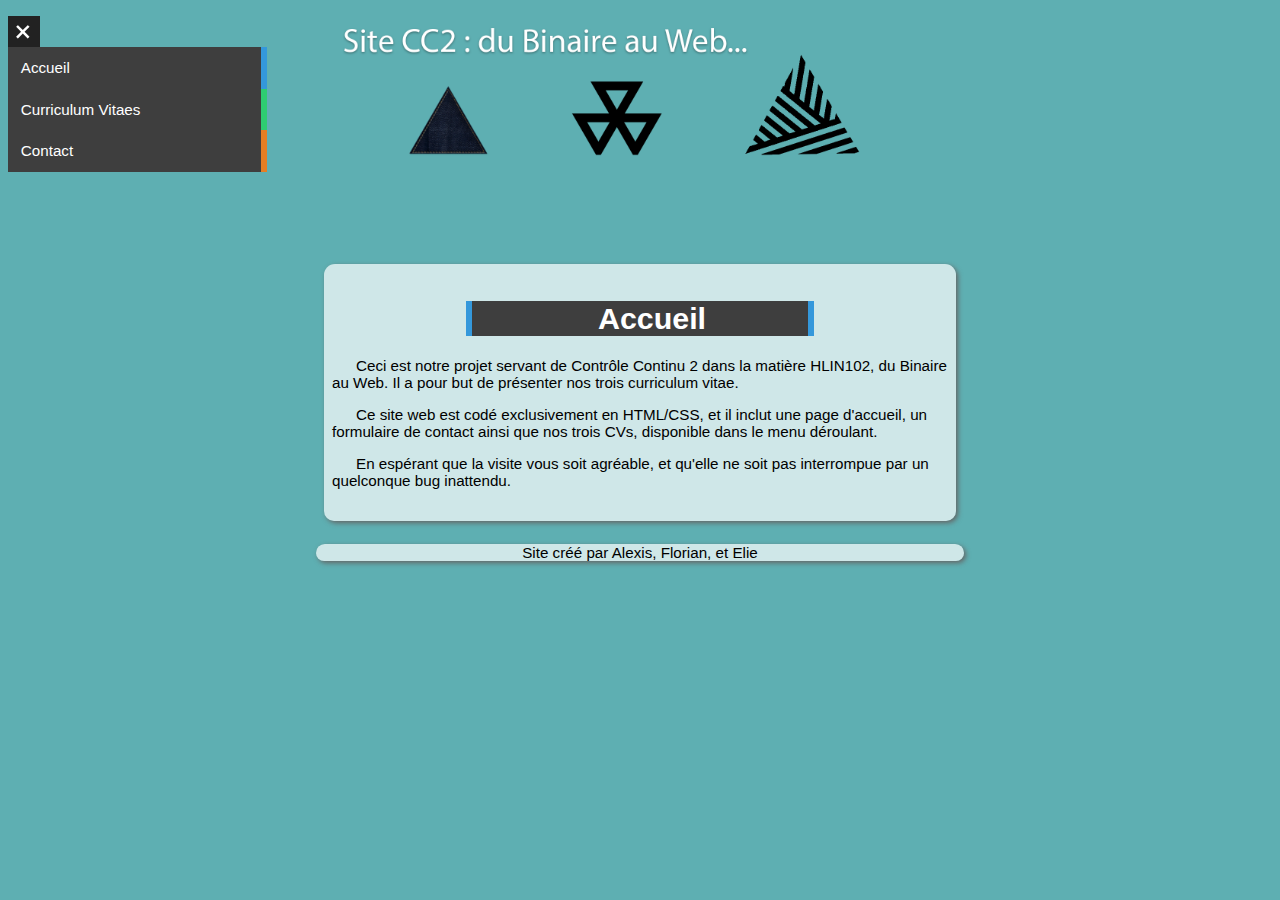
<file: index.html>
<!DOCTYPE html>
<html lang="fr">

<head>
	<meta charset="utf-8">
	<title>CC2 WEB CVs</title>

	<!-- Feuille de styles -->
	<link rel="stylesheet" href="css/menu.css" />
	<style>
	h1 {
	border-left:6px solid #3498db;
	border-right:6px solid #3498db;
	}
	</style>

</head>

<body>
	<header>
	<div id="menu">
		<input type="checkbox" id="Affmenu" checked/>
		<label for="Affmenu"><span>+</span></label>
		<nav>
			<ul>
				<li>
					<a href="index.html">Accueil</a>
				</li>
				<li>
					<a href=#>Curriculum Vitaes</a>
					<ul>
						<li><a href="cvFlorian.html">CV Florian</a>
						</li>
						<li><a href="cvElie.html">CV Elie</a>
						</li>
						<li><a href="cvAlexis.html">CV Alexis</a>
						</li>
					</ul>
				</li>
				<li> <a href="contact.html">Contact</a> </li>
			</ul>
		</nav>
	</div>
	</header>

	<section id="page">
	<article>
		<br/>
		<h1>Accueil</h1>
		
		<p> Ceci est notre projet servant de Contrôle Continu 2 dans la matière HLIN102, du Binaire au Web. Il a pour but de présenter nos trois curriculum vitae. </p>
		<p> Ce site web est codé exclusivement en HTML/CSS, et il inclut une page d'accueil, un formulaire de contact ainsi que nos trois CVs, disponible dans le menu déroulant.</p>
		<p> En espérant que la visite vous soit agréable, et qu'elle ne soit pas interrompue par un quelconque bug inattendu.</p>
		<br/>

	</article>
	</section>
	<footer>
		<p>
			
			 
		Site créé par Alexis, Florian, et Elie</p>
	</footer>
</body>
</html>
</file>
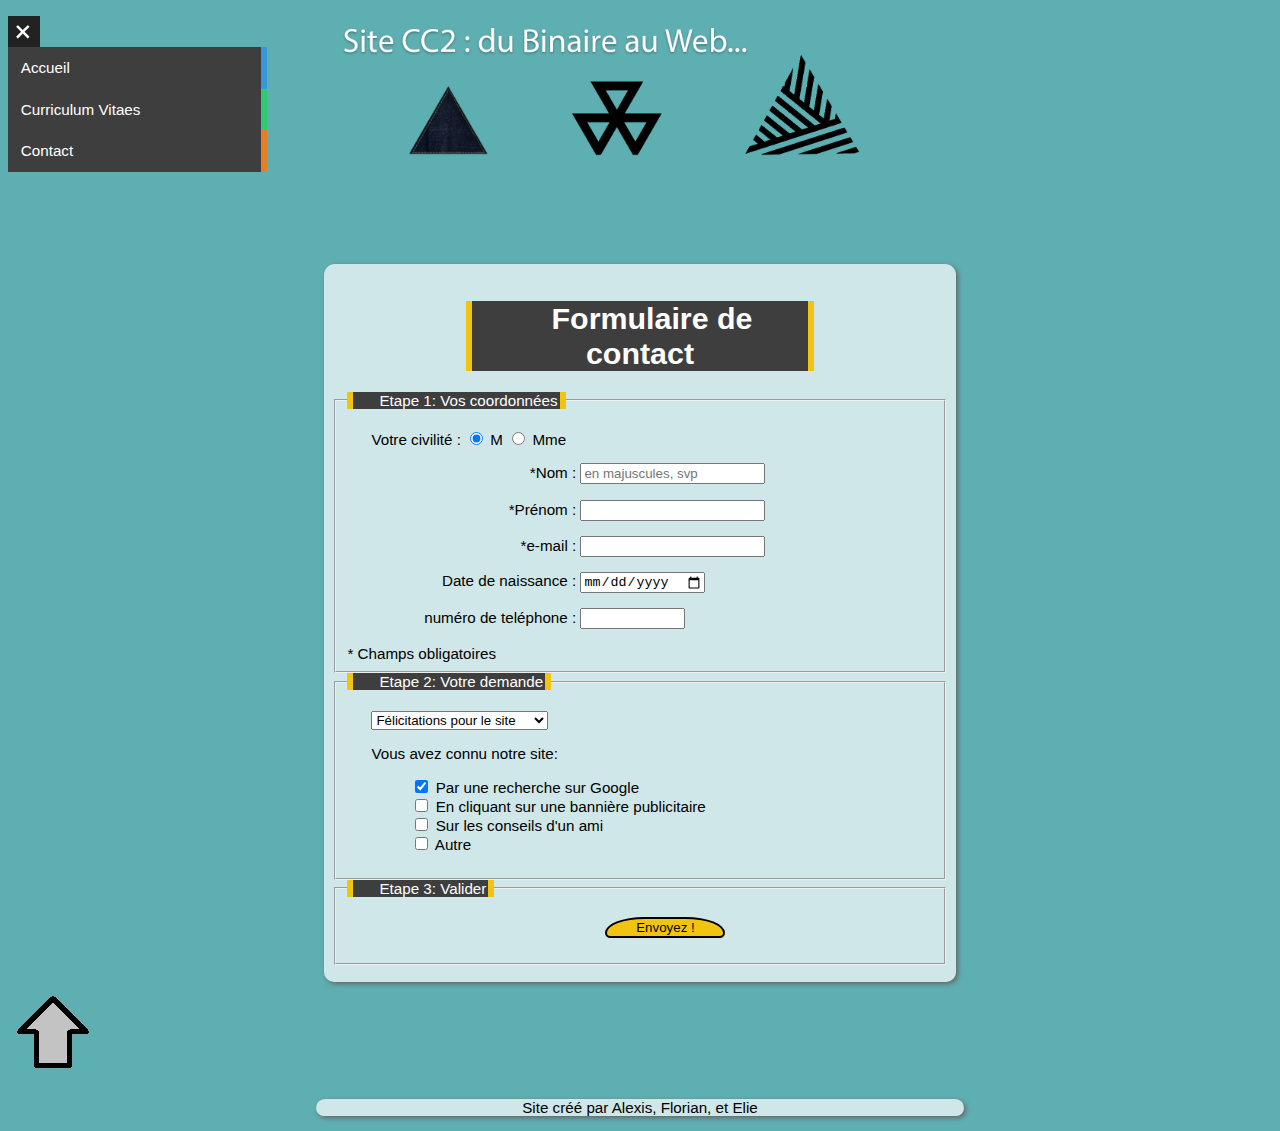
<file: contact.html>
<!DOCTYPE html>
<html lang="fr">

<head>
	<meta charset="utf-8">
	<title>Nous contacter</title>

	<link rel="stylesheet" href="css/menu.css" />
	<link rel="stylesheet" href="css/contact.css" />
</head>

<body>
	<header>
	<div id="menu">
		<input type="checkbox" id="Affmenu" checked/>
		<label for="Affmenu"><span>+</span></label>
			<nav>
			<ul>
				<li>
					<a href="index.html">Accueil</a>
				</li>
				<li>
					<a href=#>Curriculum Vitaes</a>
					<ul>
						<li><a href="cvFlorian.html">CV Florian</a>
						</li>
						<li><a href="cvElie.html">CV Elie</a>
						</li>
						<li><a href="cvAlexis.html">CV Alexis</a>
						</li>
					</ul>
				</li>
				<li> <a href="contact.html">Contact</a> </li>
			</ul>
		</nav>
	</div>
	</header>
	<section id="page">
	<article>
		<br/>
		<h1>Formulaire de contact</h1>
			<form action=# method="post" class="formulaire">
			<fieldset>
				<legend>Etape 1: Vos coordonnées</legend>
				<p>
					<span> Votre civilité : </span>
					<input type="radio" name="civilite" id="civiliteM" value="M" checked="checked"/>
					<label for="civiliteM">M</label>
					<input type="radio" name="civilite" id="civiliteMme" value="Mme"  />
					<label for="civiliteMme">Mme</label>
				</p>
							
				<p>
					<label for="nom" class="gauche">Nom :</Label>
					<input type="text" id="nom" name="nom" required="required" placeholder="en majuscules, svp"/>
				</p>
							
				<p>
					<label for="Prenom" class="gauche">Prénom :</Label>
					<input type="text" id="Prenom" name="Prenom" required="required"/>
				</p>
									
				<p>
					<label for="mail" class="gauche">e-mail :</Label>
					<input type="email" id="mail" name="mail" required="required"/>
				</p>
							
				<p>
					<label for="date" class="gauche">Date de naissance :</Label>
					<input type="date" id="date" name="dateNaissance" title="ex: '03/05/1993' pour '3 mai 1993'"/>
				</p>
				<p>
					<label for="tel" class="gauche">numéro de teléphone :</Label>
					<input type="tel" id="tel" name="tel" pattern="{0}[1-9][0-9][0-9][0-9][0-9][0-9][0-9][0-9][0-9]" maxlength="10" size="10" title="10 chiffres, sans espaces, ni points."/>
				</p>
				<span class="obligatoire">
						Champs obligatoires
				</span>
			</fieldset>
						
			<fieldset>
				<legend>Etape 2: Votre demande</legend>
					<p>
						<select>
							<optgroup label="Félicitations">
								<option>Félicitations pour le site</option>
							</optgroup>
							<optgroup label="Curriculum Vitae">
								<option>Elie</option>
								<option>Alexis</option>
								<option>Florian</option>
							</optgroup>
						</select>
					</p>
							
					<div>
						<span>Vous avez connu notre site:</span>
							<ul> 
								<li>
									<input type="checkbox" id="source1" name="source1" value="1" checked="checked">
									<label for="source1">Par une recherche sur Google</label>
								</li>
								<li>
									<input type="checkbox" id="source2" name="source2" value="1">
									<label for="source2">En cliquant sur une bannière publicitaire</label>
								</li>
								<li>
									<input type="checkbox" id="source3" name="source3" value="1">
									<label for="source2">Sur les conseils d'un ami</label>
								</li>
								<li>
									<input type="checkbox" id="source4" name="source4" value="1">
									<label for="source4">Autre</label>
								</li>
							</ul>							
					</div>
				</fieldset>
						
				<fieldset>
					<legend>Etape 3: Valider</legend>
					<p>
						<input type="submit" id="envoyer" name="envoyer" value="Envoyez !"/>

					</p>
				</fieldset>
			</form>
			<br/>
    </article>
	</section>
		<a href="#top"><img src="ressources/fleche.jpg" alt="Flèche vers le haut"/></a>
	<footer>
		<p>
		
				Site créé par Alexis, Florian, et Elie</p>

	</footer>

</body>
</html>
</file>
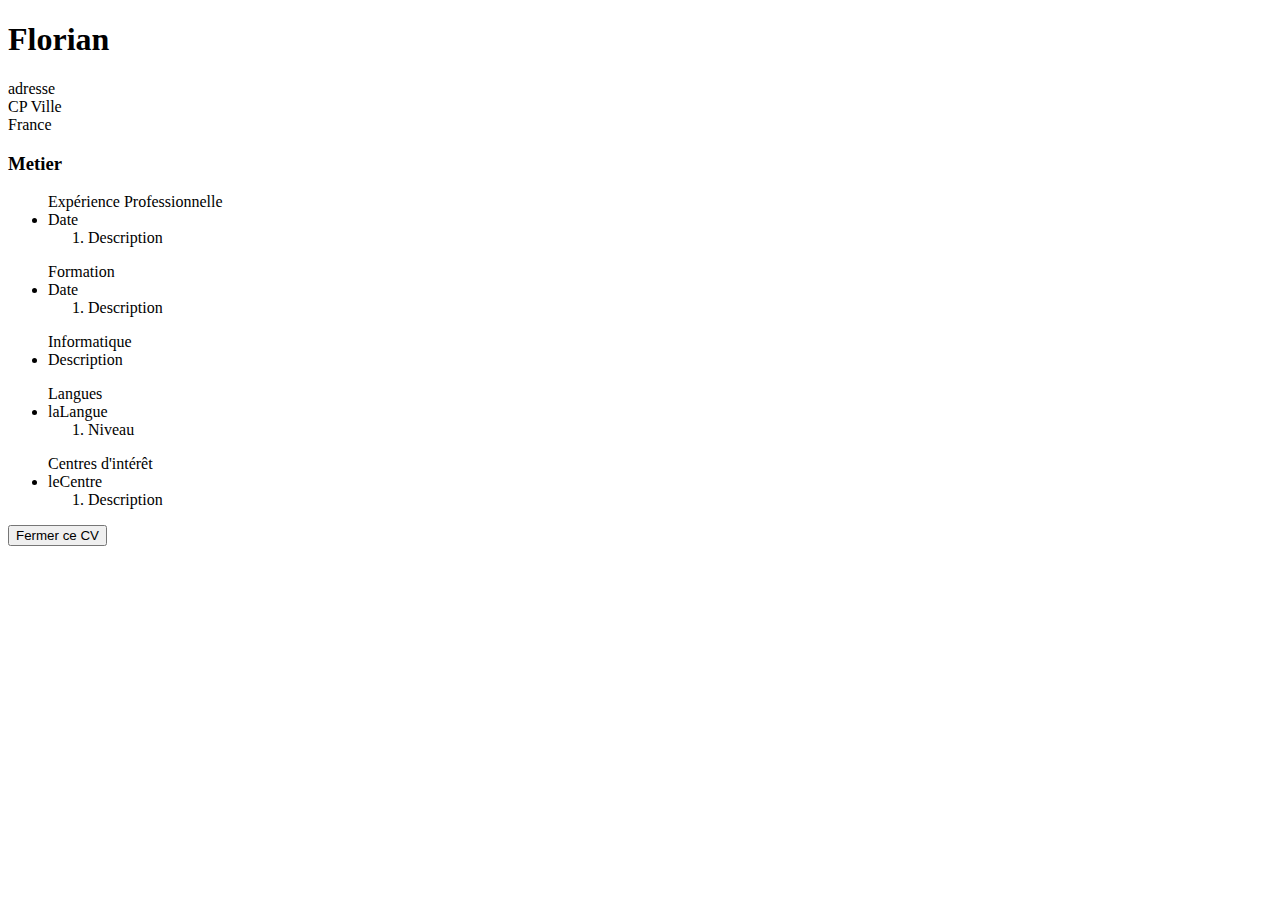
<file: curriculumVitaeFlo.html>
<!DOCTYPE html>
<html>
<head>
	<title>Florian</title>
	<meta http-equiv="Content-Type" content="text/html"; charset="UTF-8" />
	<script type="text/javascript">
		function CloseWindow() {
    		var obj_window = window.open('', '_self');
    		obj_window.opener = window;
    		obj_window.focus();
    		opener=self;
    		self.close();
		}
	</script>
	
</head>
<body>
<!--Présentation-->
<h1>Florian</h1>
<p>adresse <br /> CP Ville <br /> France </p>

<h3>Metier</h3>

<!--Expérience Pro-->
<ul> Expérience Professionnelle
	<li>
		Date
		<ol type="circle">
			<li>Description</li>
		</ol>
	</li>
</ul>

<!--Formation-->
<ul> Formation
	<li>
		Date
		<ol type="circle">
			<li>Description</li>
		</ol>
	</li>
</ul>

<!--Informatique-->
<ul> Informatique
	<li>
		Description
	</li>
</ul>

<!--Langues-->
<ul> Langues
	<li>
		laLangue
		<ol type="circle">
			<li>Niveau</li>
		</ol>
	</li>
</ul>

<!--Centres intérêts-->
<ul> Centres d'intérêt
	<li>
		leCentre
		<ol type="circle">
			<li>Description</li>
		</ol>
	</li>
</ul>

<!--Fermer la page-->
<input type="button" name="toto" id="toto" value="Fermer ce CV" onclick="CloseWindow();"/>


</body>
</html>
</file>
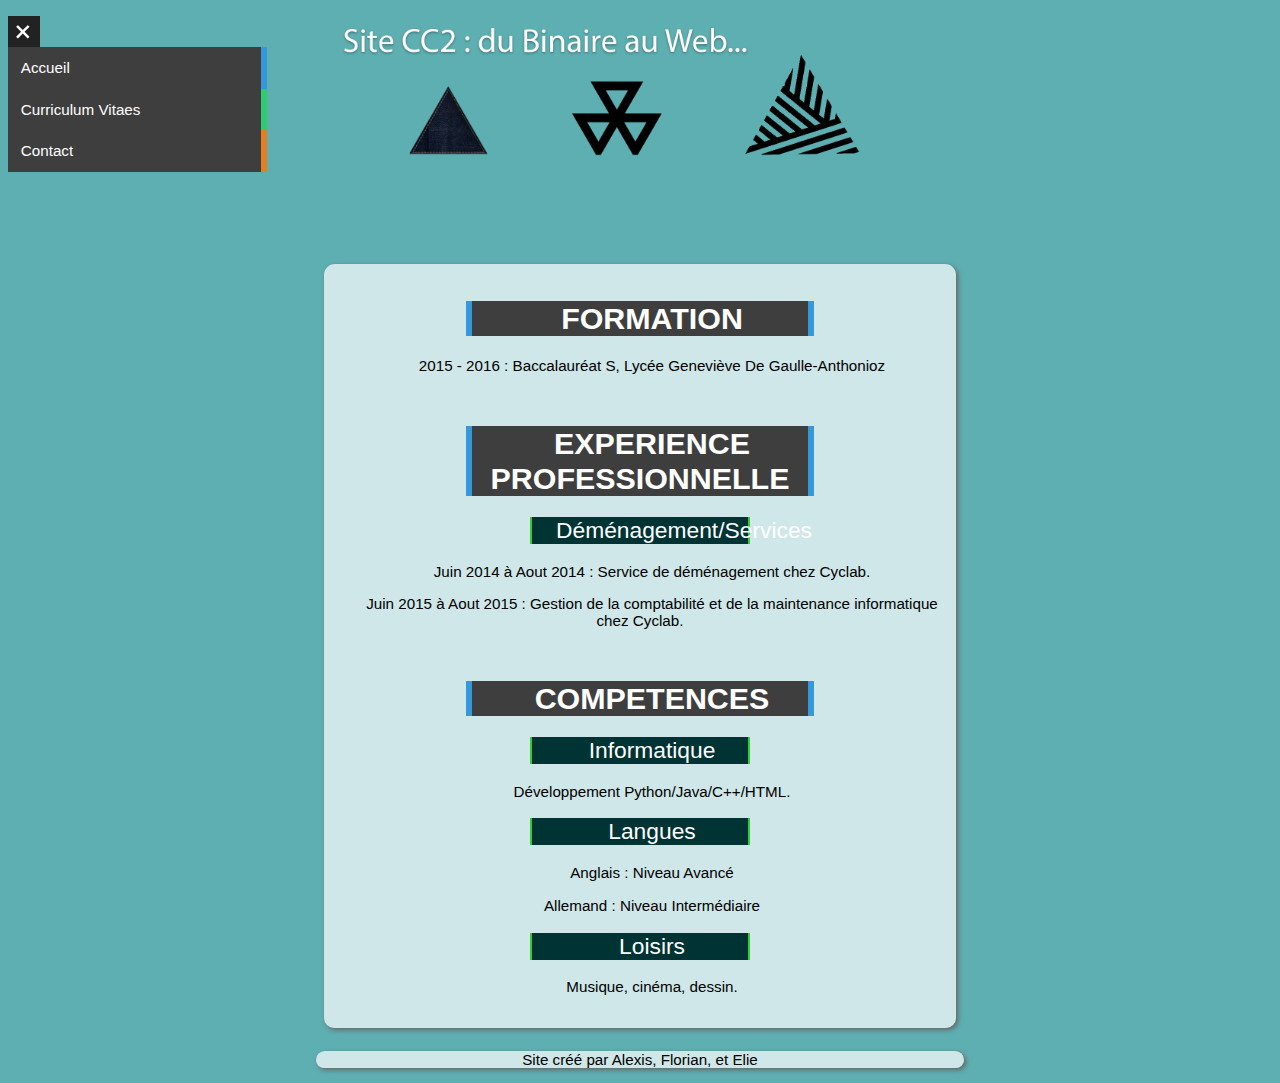
<file: cvAlexis.html>
<!DOCTYPE html>
<html lang="fr">

<head>
	<meta charset="utf-8">
	<title>CV Alexis</title>

	<!-- Feuille de styles -->
	<link rel="stylesheet" href="css/menu.css" />
	<style>
		h1 {
	border-left:6px solid #3498db;
	border-right:6px solid #3498db;
	}
	h2 {
	border-left:2px solid #33CC33;
	border-right:2px solid #33CC33;
	}
	p{

		text-align:center;

	}

	</style>

</head>

<body>
	<header>
	<div id="menu">
		<input type="checkbox" id="Affmenu" checked/>
		<label for="Affmenu"><span>+</span></label>
			<nav>
			<ul>
				<li>
					<a href="index.html">Accueil</a>
				</li>
				<li>
					<a href=#>Curriculum Vitaes</a>
					<ul>
						<li><a href="cvFlorian.html">CV Florian</a>
						</li>
						<li><a href="cvElie.html">CV Elie</a>
						</li>
						<li><a href="cvAlexis.html">CV Alexis</a>
						</li>
					</ul>
				</li>
				<li> <a href="contact.html">Contact</a> </li>
			</ul>
		</nav>
	</div>
	</header>
	<section id="page">
	<article>
		</br>
		<h1> FORMATION </h1>
		<p>2015 - 2016 : Baccalauréat S, Lycée Geneviève De Gaulle-Anthonioz</p></br>

		<h1>EXPERIENCE PROFESSIONNELLE</h1>
		<h2>Déménagement/Services</h2>
		<p>Juin 2014 à Aout 2014 : Service de déménagement chez Cyclab. </p>
		<p>Juin 2015 à Aout 2015 : Gestion de la comptabilité et de la maintenance informatique chez Cyclab.</p></br>

		<h1> COMPETENCES </h1>
		<h2>Informatique</h2>
		<p>Développement Python/Java/C++/HTML.</p>
		<h2>Langues</h2>
		<p>Anglais : Niveau Avancé</p>
		<p>Allemand : Niveau Intermédiaire</p>
		<h2>Loisirs</h2>
		<p>Musique, cinéma, dessin.</p></br>
	</article>
	</section>
</body>




<footer>
		<p>
			
			 
		Site créé par Alexis, Florian, et Elie</p>
	</footer>
</file>
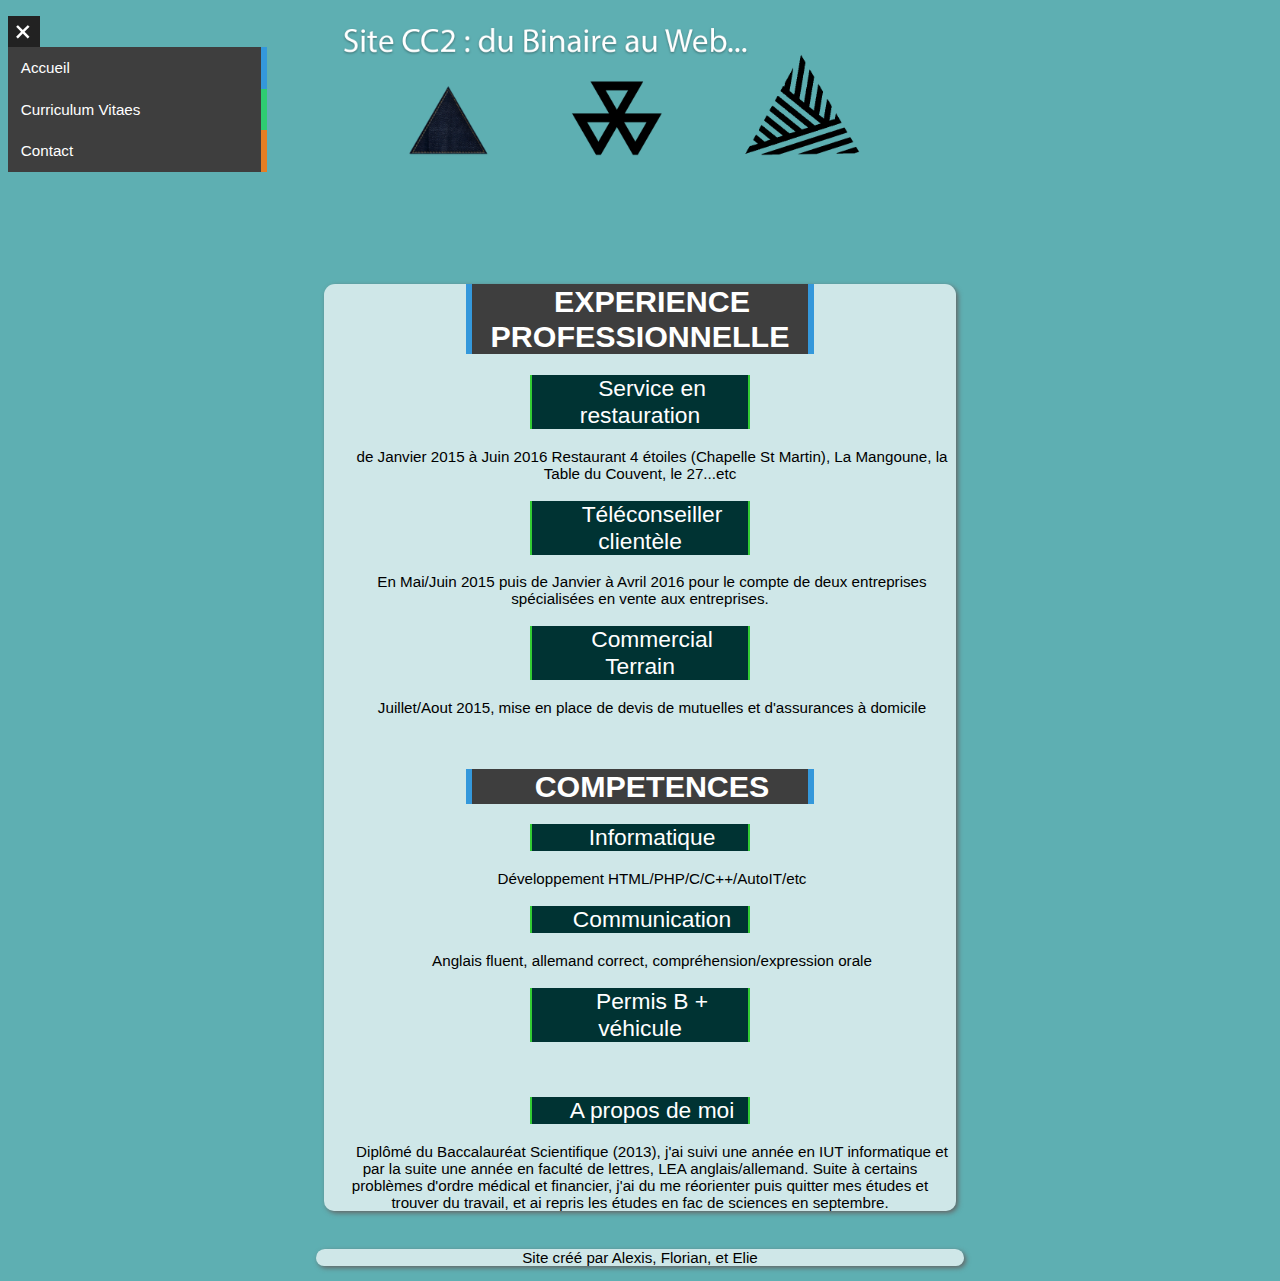
<file: cvElie.html>
<!DOCTYPE html>
<html lang="fr">

<head>
	<meta charset="utf-8">
	<title>CV Elie</title>

	<!-- Feuille de styles -->
	<link rel="stylesheet" href="css/menu.css" />
	<style>
	h1 {
	border-left:6px solid #3498db;
	border-right:6px solid #3498db;
	}
	h2 {
	border-left:2px solid #33CC33;
	border-right:2px solid #33CC33;
	}
	p{

		text-align:center;

	}

	</style>

</head>

<body>
	<header>
	<div id="menu">
		<input type="checkbox" id="Affmenu" checked/>
		<label for="Affmenu"><span>+</span></label>
			<nav>
			<ul>
				<li>
					<a href="index.html">Accueil</a>
				</li>
				<li>
					<a href=#>Curriculum Vitaes</a>
					<ul>
						<li><a href="cvFlorian.html">CV Florian</a>
						</li>
						<li><a href="cvElie.html">CV Elie</a>
						</li>
						<li><a href="cvAlexis.html">CV Alexis</a>
						</li>
					</ul>
				</li>
				<li> <a href="contact.html">Contact</a> </li>
			</ul>
		</nav>
	</div>
	</header>
	<section id="page">
	<article>
		<h1>EXPERIENCE PROFESSIONNELLE</h1>
		<h2>Service en restauration</h2>
		<p> de Janvier 2015 à Juin 2016 Restaurant 4 étoiles (Chapelle St Martin), La Mangoune, la Table du Couvent, le 27...etc </p>
		<h2>Téléconseiller clientèle</h2>
		<p> En Mai/Juin 2015 puis de Janvier à Avril 2016 pour le compte de deux entreprises spécialisées en vente aux entreprises.</p>
		<h2>Commercial Terrain</h2>
		<p>Juillet/Aout 2015, mise en place de devis de mutuelles et d'assurances à domicile</p>
		<br/>
		<h1> COMPETENCES </h1>
	
		<h2>Informatique</h2>
		<p>Développement HTML/PHP/C/C++/AutoIT/etc</p>
		<h2>Communication</h2>
		<p>Anglais fluent, allemand correct, compréhension/expression orale</p>
		<h2> Permis B + véhicule </h2>
		<br/>
		<h2> A propos de moi</h2>
		<p>Diplômé du Baccalauréat Scientifique (2013), j'ai suivi une année en IUT informatique et par la suite une année en faculté de lettres, LEA anglais/allemand. Suite à certains problèmes d'ordre médical et financier, j'ai du me réorienter puis quitter mes études et trouver du travail, et ai repris les études en fac de sciences en septembre.</p>
	</article>
	</section>
</body>

<footer> 
		<p>Site créé par Alexis, Florian, et Elie</p>
	</footer>
</file>
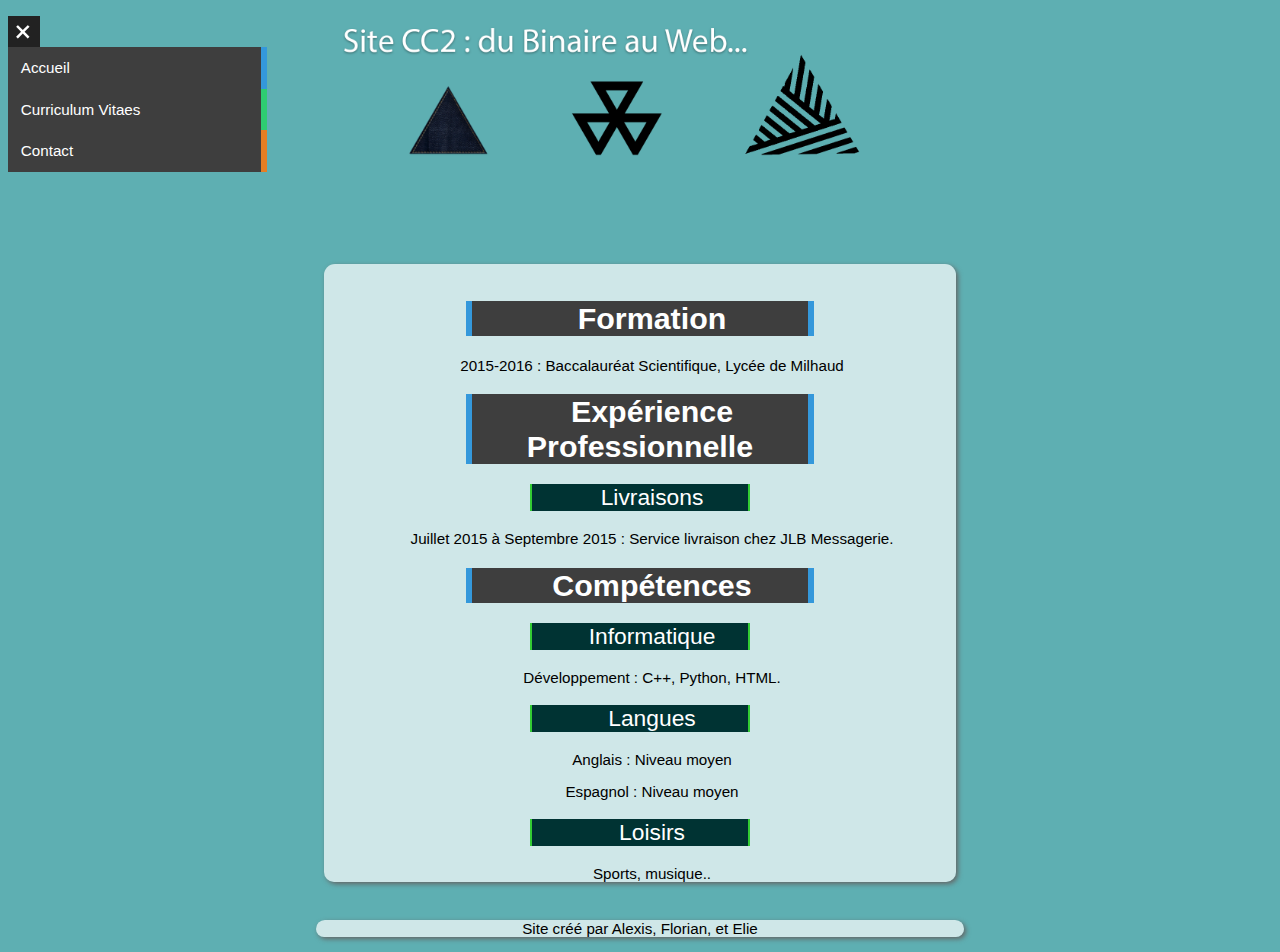
<file: cvFlorian.html>
<!DOCTYPE html>
<html lang="fr">

<head>
	<meta charset="utf-8">
	<title>CV Florian</title>

	<!-- Feuille de styles -->
	<link rel="stylesheet" href="css/menu.css" />
	<style>
		h1 {
	border-left:6px solid #3498db;
	border-right:6px solid #3498db;
	}
	h2 {
	border-left:2px solid #33CC33;
	border-right:2px solid #33CC33;
	}
	p{

		text-align:center;

	}

	</style>

</head>

<body>
	<header>
	<div id="menu">
		<input type="checkbox" id="Affmenu" checked/>
		<label for="Affmenu"><span>+</span></label>
			<nav>
			<ul>
				<li>
					<a href="index.html">Accueil</a>
				</li>
				<li>
					<a href=#>Curriculum Vitaes</a>
					<ul>
						<li><a href="cvFlorian.html">CV Florian</a>
						</li>
						<li><a href="cvElie.html">CV Elie</a>
						</li>
						<li><a href="cvAlexis.html">CV Alexis</a>
						</li>
					</ul>
				</li>
				<li> <a href="contact.html">Contact</a> </li>
			</ul>
		</nav>
	</div>
	</header>
	<section id="page">
	<article>
		<br/>
		<h1>Formation</h1>
		<p>2015-2016 : Baccalauréat Scientifique, Lycée de Milhaud</p>
		
		<h1>Expérience Professionnelle</h1>
		<h2>Livraisons</h2>
		<p>Juillet 2015 à Septembre 2015 : Service livraison chez JLB Messagerie.</p>
		
		<h1>Compétences</h1>
		<h2>Informatique</h2>
		<p>Développement : C++, Python, HTML.</p>
		<h2>Langues</h2>
		<p>Anglais : Niveau moyen</p>
		<p>Espagnol : Niveau moyen</p>
		<h2>Loisirs</h2>
		<p>Sports, musique..</p>

	</article>
	</section>
</body>



<footer>
		<p>
			
			 
		Site créé par Alexis, Florian, et Elie</p>
	</footer>
</file>
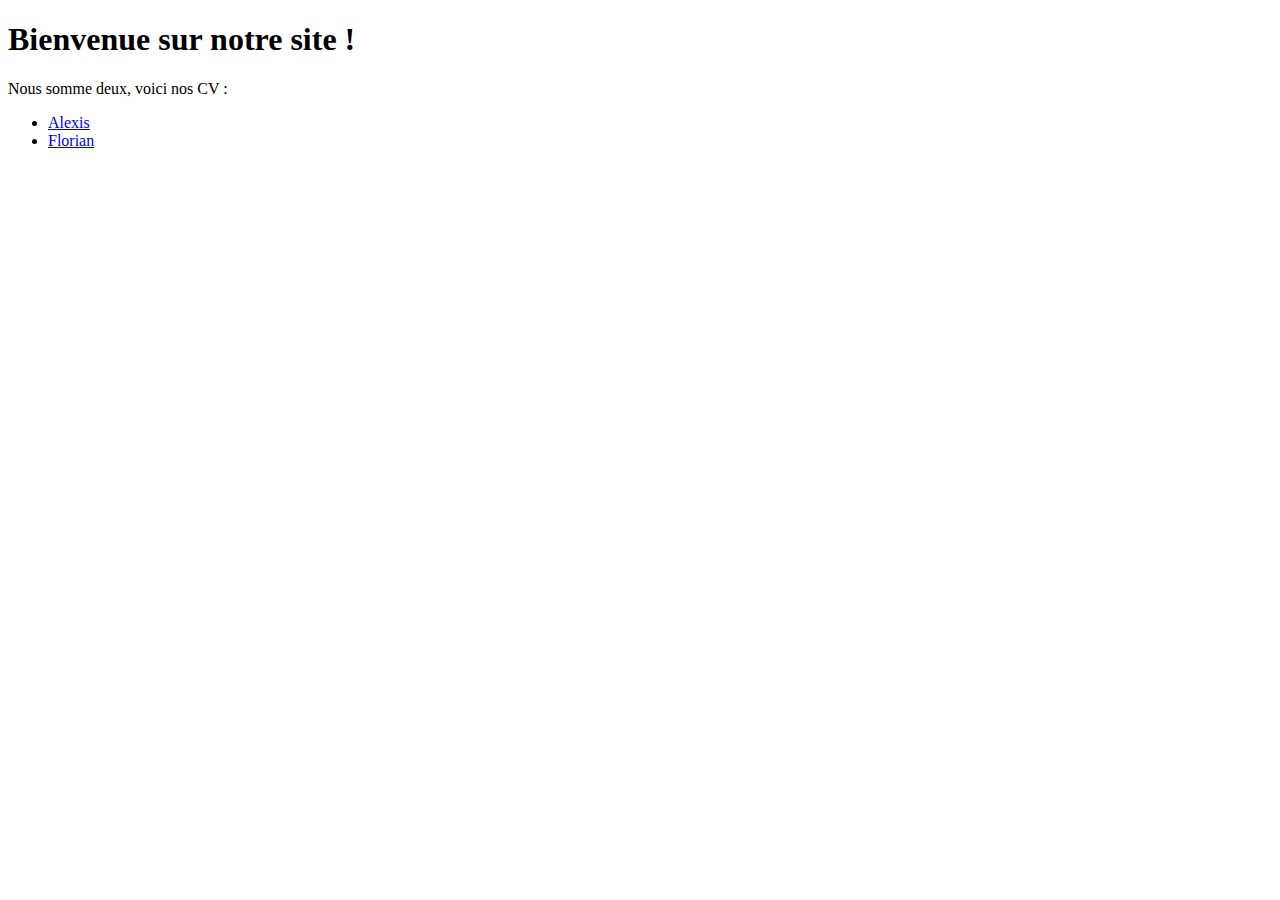
<file: main.html>
<!DOCTYPE html>
<html>
<head>
	<title>CC2</title>
	<meta http-equiv="Content-Type" content="text/html"; charset="UTF-8" />

</head>
<body>

<h1>Bienvenue sur notre site !</h1>

<p>Nous somme deux, voici nos CV : </p>
<ul>
	<li><a href="curriculumVitaeAlex.html" target="_blank" title="CV d'Alexis">Alexis</a></li>
	<li><a href="curriculumVitaeFlo.html" target="_blank" title="CV de Florian">Florian</a></li>
</ul>
</body>
</html>
</file>
<file: css/menu.css>
h1 {
    font-weight:bold;
    background:#3e3e3e;
    text-align:center;
    color:white;
	margin-left:8.375rem;
	margin-right:8.375rem;

}

h2 {
    font-weight:normal;
    background:#003333;
    text-align:center;
    color:white;
    margin-left:12.375rem;
    margin-right:12.375rem;

}

section,footer {
    margin: auto ;
    width: 50%;
}
#page {
	width: 50%;
	margin-top: 16rem;
	padding: 0.5rem;
	text-indent: 1.5rem;
	counter-reset: etape sous_etape;
}
body {
    font-family:
		Arial, 
		Sans-serif;
    font-size: 0.95rem;
    background: url("../ressources/banniere.jpg") no-repeat;
    background-position: top center;
     background-size: 50%;
    background-color: rgb(94, 175, 178);

}
article,footer{
background-color: rgba(255,255,255,0.7);
border-radius: 0.6875rem 0.6875rem 0.625rem 0.625rem/0.6875rem 0.6875rem 0.625rem 0.625rem;
-webkit-box-shadow: 0.125rem 0.125rem 0.3125rem 0rem #656565;
box-shadow: 0.125rem 0.125rem 0.3125rem 0rem #656565;
padding: 0 0.5rem 0 0.5rem;
}
header {
    position: fixed;
    top: 1rem;
}
#menu ul {
    list-style: none;
    text-indent: none;
}
#menu a {
	display:block;
    text-decoration: none;
    color: white;
}
}
#menu li{
    color: white;
    cursor: pointer;
}


#Affmenu {
    display: none;
}

#Affmenu + label {
    display:block;
    width:2rem;
    height:2rem;
    background:#222;
	cursor:pointer;
    font-size:1.75rem;
    color:#fff;
}

#Affmenu + label span {
    display:block;
    position:absolute;
    left:0.5rem;
    -webkit-transition:0.2s;
    transition: 0.2s;
}

#Affmenu:checked + label span {
    -webkit-transform:rotate(45deg);
    transform:rotate(45deg);
    font-size:2.1rem;
    top:-0.2rem;
    left:0.3rem;
}

nav li{
    line-height:2.6rem;
    display:block;
    height:2.6rem;
    background:#3e3e3e;
    width:15rem;
    padding-left:0.8rem;
}

nav ul li:nth-child(1) { border-right: 0.4rem solid #3498db; -webkit-transition-delay:0.05s;
                                   transition-delay:0.05s; }

nav ul li:nth-child(2) { border-right: 0.4rem solid #2ecc71; -webkit-transition-delay:0.10s;
                                   transition-delay:0.10s; }

nav ul li:nth-child(3) { border-right: 0.4rem solid #e67e22; -webkit-transition-delay:0.15s;
                                   transition-delay:0.15s; }

input ~ nav li {
    position: relative;
    top: -1rem;
    left: -2.5rem;
    margin-left:-20rem;
    -webkit-transition:0.6s margin;
    transition: 0.6s margin;
}
input:checked ~ nav li {
    margin-left:0;
}


input:checked ~ nav li:hover {
	cursor:pointer;
    width: 16rem;
    background:#999;
    transition: 0.8s width;
    -wekbit-transition: 0.8s;
}

/* liste de niveau 2 */
header nav li li{
    position: relative;
    top: -22.6rem;
    left: 12.9rem;
    transition: 0.8s width;
    -webkit-transition: 0.8s width;
}

nav li li {
    width: 4.5rem;
    overflow: hidden;
    transition: 1.2s width;
    -webkit-transition: 1.2s width;
}
nav li:hover li {
    width: 8.5rem;
    top: -2.6rem;
}
nav li:hover li:hover {
    width: 9rem;
}
footer{
text-align:center;
}

section+a{
cursor:pointer; 
display: inline-block; 
}
</file>
<file: css/contact.css>
label[for="nom"]:before,label[for="Prenom"]:before,label[for="mail"]:before,.obligatoire:before{
	content:"*";
}

input[type="submit"]:hover{
	cursor:pointer;
}

.gauche{
	width:35%;
	text-align:right;
}

input[type="submit"]{
	width:7.5rem;
	border:0.125rem solid black;
	background-color:#f1c40f;
	border-radius: 4.6875rem 4.6875rem 0.625rem 0.625rem/1.875rem 1.875rem 0.625rem 0.625rem;
	margin-left: 40%;
}

 .gauche{
	display:inline-block;
}

div span+ul{
list-style:none;
}

h1,legend {
border-left:0.375rem solid #f1c40f;
border-right:0.375rem solid #f1c40f;
}

legend{
    background:#3e3e3e;
    color:white;
}
</file>
